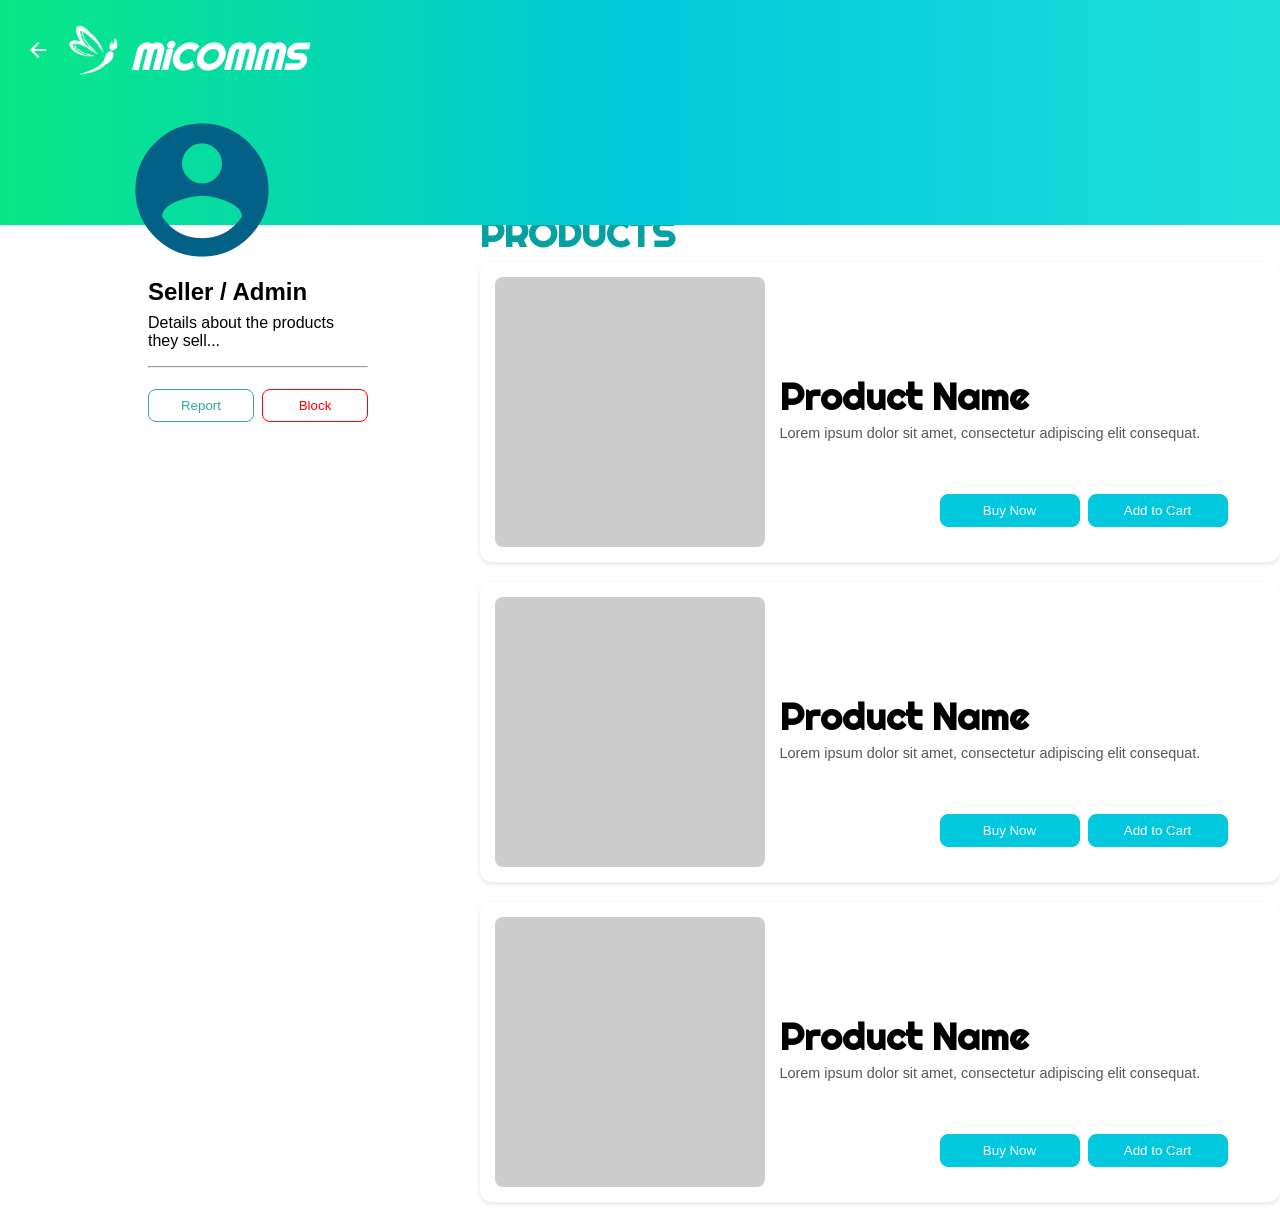
<file: admin-user.htm>
<!DOCTYPE html> 
<html lang="en">
<head>
    <meta charset="UTF-8">
    <meta name="viewport" content="width=device-width, initial-scale=1.0">
    <title>MICOMMS</title>

    <!-- Icons & Fonts -->
    <link rel="stylesheet" href="https://fonts.googleapis.com/icon?family=Material+Icons">
    <link rel="icon" type="image/png" href="images/logoalt.png">
    <link rel="stylesheet" href="admin-user.css">
</head>
<body>
    <!-- Header / Navbar -->
     <header>
         <nav class="navbar section-content">
             <div class="logo-container">
                <a href="landing-basket.htm" class="back-button" title="Back to landing page">
                     <i class="material-icons">arrow_back</i>
                     </a>
                     <img src="images/logo-white.png" alt="MiCOMMS logo" class="logo-img">
                     <a href="#" class="nav-logo">
                        <h2 class="logo-text">MiCOMMS</h2>
                    </a>
                </div>
            </nav>

  <nav class="navigation">
    <div class="profile-section">
        <i class="material-icons profile-icon" aria-label="Profile">account_circle</i>
    </div>
  </nav>
</header>

    <main>
        <section class="content-container">
            <aside class="sidebar">
                <h3>Seller / Admin</h3>
                <p class="bio">Details about the products they sell...</p><hr>

                    <div class="tabs">
                        <button data-tab="report" onclick="openReportModal()">Report</button>
                        <button data-tab="block" class="block-btn" onclick="openBlockModal()">Block</button>
                    </div>
            </aside>
            <!-- View As -->
                <div class="tabs-content active" id="view" data-content="view">
                    <h4>PRODUCTS</h4>
                        <section class="product-list">
                            
                            <div class="product-card">
                                <div class="product-img"></div>
                                <div class="product-info">
                                <h5>Product Name</h5>
                                <p class="description">
                                    Lorem ipsum dolor sit amet, consectetur adipiscing elit consequat.
                                </p>
                                <div class="buy-buttons">
                                    <button class="buy-now" onclick="buyNow()">Buy Now</button>
                                    <button class="add-cart" onclick="addToCart()">Add to Cart</button>
                                </div>
                                </div>
                            </div>

                            <div class="product-card">
                                <div class="product-img"></div>
                                <div class="product-info">
                                <h5>Product Name</h5>
                                <p class="description">
                                    Lorem ipsum dolor sit amet, consectetur adipiscing elit consequat.
                                </p>
                                <div class="buy-buttons">
                                <button class="buy-now" onclick="buyNow()">Buy Now</button>
                                <button class="add-cart" onclick="addToCart()">Add to Cart</button>
                                </div>
                                </div>
                                
                            </div>

                            <div class="product-card">
                                <div class="product-img"></div>
                                <div class="product-info">
                                <h5>Product Name</h5>
                                <p class="description">
                                    Lorem ipsum dolor sit amet, consectetur adipiscing elit consequat.
                                </p>
                                <div class="buy-buttons">
                                <button class="buy-now" onclick="buyNow()">Buy Now</button>
                                <button class="add-cart" onclick="addToCart()">Add to Cart</button>
                                </div>
                                </div>
                            </div>

                            
                        </section>
                    </div>

        </section>

    </main>

<div id="modalOverlay" class="modal-overlay">

  <!-- REPORT -->
  <div class="modal" id="reportModal">
    <h4>Report Seller</h4>
    <p>Please describe the issue with this seller</p>

    <textarea rows="4"></textarea>

    <div class="block-buttons">
      <button class="block-confirm" onclick="submitReport()">Submit</button>
      <button class="block-cancel" onclick="closeModal()">Cancel</button>
    </div>
  </div>

  <!-- BLOCK -->
  <div class="modal" id="blockModal">
    <h4>Block Seller</h4>
    <p>Are you sure you want to block this seller?</p>

    <div class="block-buttons">
      <button class="block-confirm" onclick="confirmBlock()">Block</button>
      <button class="block-cancel" onclick="closeModal()">Cancel</button>
    </div>
  </div>

</div>

    <script src="admin-user.js"></script>
</body>
</html>
</file>
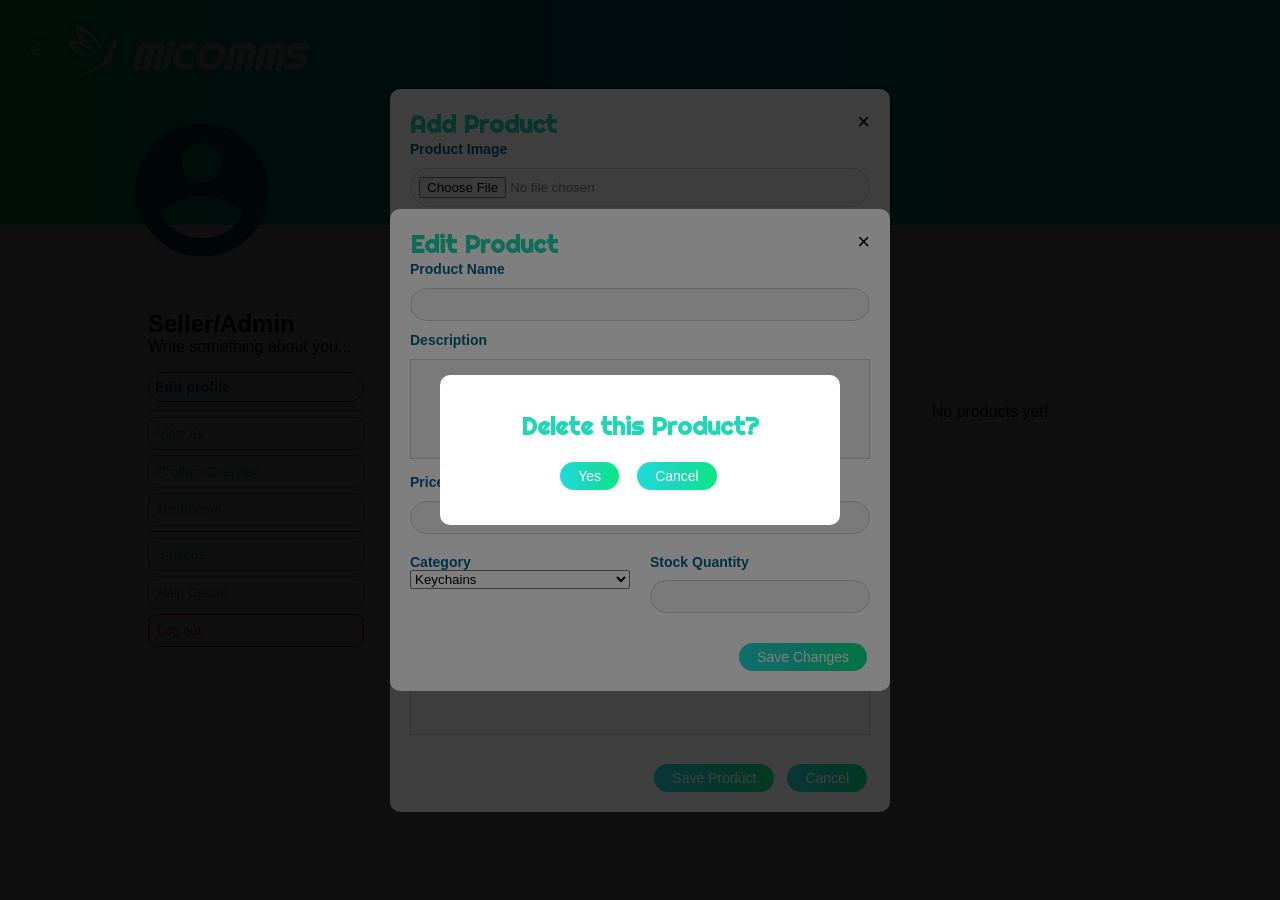
<file: dashboard.htm>
<!DOCTYPE html>
<html lang="en">
<head>
    <meta charset="UTF-8">
    <meta name="viewport" content="width=device-width, initial-scale=1.0">
    <title>MICOMMS</title>


    <!-- Icons & Fonts -->
    <link rel="stylesheet" href="https://fonts.googleapis.com/icon?family=Material+Icons">
    <link rel="icon" type="image/png" href="images/logoalt.png">
    <link rel="stylesheet" href="style.css">
    <link rel="icon" type="image/png" href="images/logo-circle.png">
</head>
<body>
    <!-- Header / Navbar -->
    <header>
        <nav class="navbar section-content">
            <div class="logo-container">
                <a href="landing-basket.htm" class="back-button" title="Back to landing page">
                    <i class="material-icons">arrow_back</i>
                </a>
                <img src="images/logo-white.png" alt="MiCOMMS logo" class="logo-img">
                <a href="#" class="nav-logo">
                    <h2 class="logo-text">MiCOMMS</h2>
                </a>
            </div>
        </nav>


        <nav class="navigation">
            <div class="profile-section">
                <i class="material-icons profile-icon">account_circle</i>
            </div>
        </nav>
    </header>


    <!-- Main Content-->
    <main>
        <section class="content-container">
            <!-- side bar-->
            <aside class="sidebar">
                <h3>Seller/Admin</h3>
                <p class="bio">
                    Write something about you...
                </p>


                <div class="tabs">
                    <button type="button" class="active edit-profile" data-tab-value="#edit_profile">Edit profile</button><hr>
                    <button type="button" data-tab-value="#view">View as</button>


                    <button type="button" data-tab-value="#product_overview">Product Overview</button>
                    <button type="button" data-tab-value="#dashboard">Dashboard</button><hr>


                    <button type="button" data-tab-value="#settings">Settings</button>
                    <button type="button" data-tab-value="#help">Help Centre</button>


                    <!-- Log out -->
                    <button type="button" class="log-out" onclick="logoutNow()">Log out</button>
                </div>
            </aside>
        </section>


        <section class="content-container">
            <!-- View As -->
            <div class="tabs-content active" id="view" data-content="view">
                <h4>PRODUCTS</h4>
                <section class="product-list" id="productsList">
                    <!-- Products -->
                    <div class="product-card" style="justify-content:center; align-items:center;">
                        <p>No products yet!</p>
                    </div>
                </section>
            </div>


            <div class="tab-content">
                <!-- Product Overview -->
                <div class="tabs-content" id="product_overview" data-content="product_overview">
                    <h4>Product Overview</h4>
                    <div class="update">
                        <!-- PRODUCTS COLUMN -->
                        <section class="products-list">
                            <div class="products-card" id="productsContainer">
                                <!-- Add product button  -->
                                <button type="button" class="add-prod">
                                    <i class="material-icons">add</i>Add Product
                                </button>
                            </div>
                        </section>


                        <!-- Selling List (demo) -->
                        <container class="selling-list">
                            <div class="selling-card">
                                <h5>Selling Products</h5>
                                <div class="item">
                                    <p>PRODUCT</p>
                                    <p>REVENUE</p>
                                    <p>SOLD</p>
                                </div>
                                <hr class="table-line">
                                <div class="item">
                                    <p>No data yet</p>
                                    <p>-</p>
                                    <p>-</p>
                                </div>
                            </div>
                        </container>
                    </div>
                </div>


                <!-- Dashboard -->
                <div class="tabs-content" id="dashboard" data-content="dashboard">
                    <h4>Dashboard</h4>
                    <div class="flex-center">
                        <div class="chart-container">
                            
                            <!-- BALANCE CARD -->
                            <div class="balance-card flex-center">
                                <div class="wrapper">
                                    <h3 class="text">Product Rate</h3>
                                    <data class="h2" value="0.00">$0.00</data>
                                </div>
                            </div>


                            <!-- CHART CARD -->
                            <div class="chart-card">
                                <h3>Earnings - Last 7 days</h3>
                                <div class="no-earnings">
                                    <p>No earnings yet</p>
                                </div>


                                <div class="wrapper flex-center">
                                    <div class="card-meta">
                                        <p class="text">Total this month</p>
                                        <data class="meta-value" value="0.00">$0.00</data>
                                    </div>
                                    <div class="card-meta">
                                        <data class="meta-value small" value="0">0%</data>
                                        <p class="text">from last month</p>
                                    </div>
                                </div>
                            </div>
                        </div>
                    </div>
                </div>


                <!-- Settings (demo) -->
                <div class="tabs-content" id="settings" data-content="settings">
                    <h4>Settings</h4>
                    <div class="demo-content">
                        <p>This is a demo settings page.</p>
                    </div>
                </div>


                <!-- Help Centre (demo) -->
                <div class="tabs-content" id="help" data-content="help">
                    <h4>Help Centre</h4>
                    <div class="demo-content">
                        <p>This is a demo help centre page.</p>
                    </div>
                </div>


                <!-- Hidden tab -->
                <div class="tabs-content" id="edit_profile" data-content="edit_profile"></div>
            </div>
        </section>
    </main>


    <!-- Edit Profile Modal -->
    <div id="editProfileModal" class="modal">
        <div class="modal-profile-edit">
            <span class="close" onclick="closeEditProfile()">&times;</span>
            <h2>Edit Profile</h2>


            <!-- profile picture input -->
            <input type="file" id="profilePictureInput" accept="image/*">
            <div id="profilePicturePreview" class="profile-preview"></div>


            <label>Display Name</label>
            <input id="profileNameInput" type="text" placeholder="Username...">


            <label>Bio</label>
            <textarea id="profileBioInput" placeholder="Write something about you..."></textarea>


            <button onclick="saveProfile()">Save</button>
        </div>
    </div>


    <!-- Add Product Modal -->
    <div id="addProductModal" class="modal">
        <div class="modal-content-add">
            <span class="close" id="closeModalBtn">&times;</span>
            <h2>Add Product</h2>


            <!-- Product image + price -->
            <label>Product Image</label>
            <input type="file" id="productImage" accept="image/*">
            <div id="productImagePreview" class="product-preview"></div>


            <label>Product Name</label>
            <input type="text" id="productName">


            <label>Price</label>
            <input type="number" id="productPrice" step="0.01" min="0" placeholder="0.00">


            <label><p class="product-category">Category: </p></label>
                <select id="productCategory">
                  <option value="keychains">Keychains</option>
                  <option value="stickers">Stickers</option>
                  <option value="button-pins">Button Pins</option>
                  <option value="posters-prints">Posters / Prints</option>
                </select>

            <label><p class="product-stock">Stock: </p></label>
            <input type="number" id="productStock" min="0" placeholder="0">

            <label>Description</label>
            <textarea id="productDesc"></textarea>


            <div class="modal-buttons">
                <button id="saveProductBtn">Save Product</button>
                <button id="cancelAddBtn">Cancel</button>
            </div>
        </div>
    </div>


    <!-- Edit Product Modal -->
    <div id="editModal" class="modal">
      <div class="modal-content-add">
        <span class="close" onclick="closeEditModal()">&times;</span>
        <h2>Edit Product</h2>

        <label for="editTitle">Product Name</label>
        <input type="text" id="editTitle">

        <label for="editDesc">Description</label>
        <textarea id="editDesc"></textarea>

        <label for="editPrice">Price</label>
        <input type="number" id="editPrice" min="0" step="0.01">

        <div class="edit-flex-row">
            <div class="edit-column">
              <label for="editCategory">Category</label>
              <select id="editCategory">
                  <option value="keychains">Keychains</option>
                  <option value="pins">Button Pins</option>
                  <option value="stickers">Stickers</option>
                  <option value="poster-prints">Poster / Prints</option>
              </select>
            </div>

            <div class="edit-column">
                <label for="editStock">Stock Quantity</label>
                <input type="number" id="editStock" min="0" step="1">
            </div>
        </div>

        <div class="edit-button">
          <button onclick="saveEdit()">Save Changes</button>
        </div>
      </div>
    </div>



    <!-- Delete Product -->
    <div id="deleteModal" class="modal">
        <div class="modal-content-delete">
            <h2>Delete this Product?</h2>
            <div class="delete-buttons">
                <button onclick="confirmDelete()">Yes</button>
                <button onclick="closeDeleteModal()">Cancel</button>
            </div>
        </div>
    </div>


    <script src="function.js"></script>
</body>
</html>
</file>
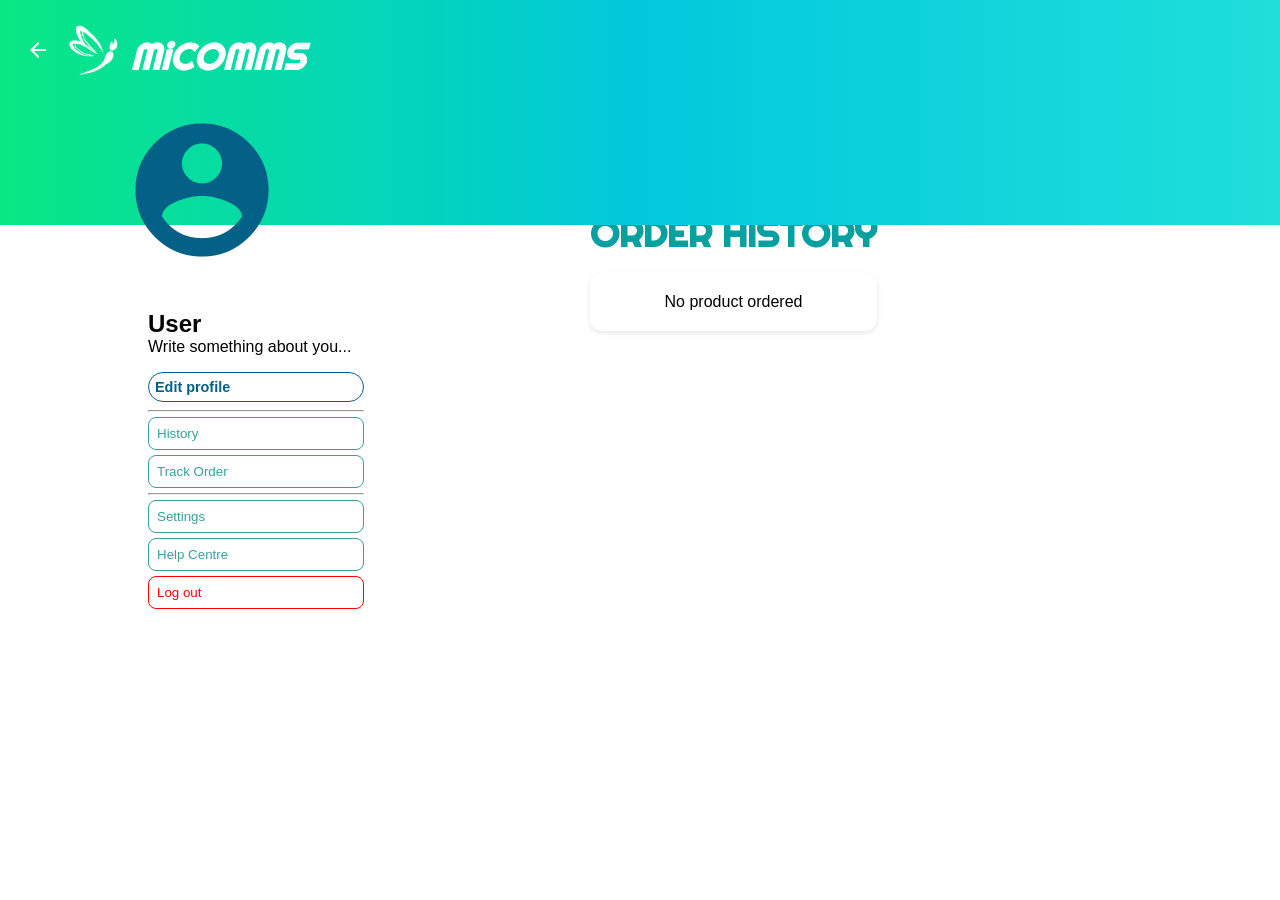
<file: user-dashboard.htm>
<!DOCTYPE html>
<html lang="en">
<head>
  <meta charset="UTF-8">
  <meta name="viewport" content="width=device-width, initial-scale=1.0">
  <title>MICOMMS</title>

  <!-- Icons & Fonts -->
  <link rel="stylesheet" href="https://fonts.googleapis.com/icon?family=Material+Icons">
  <link rel="icon" type="image/png" href="images/logoalt.png">
  <link rel="stylesheet" href="user-dashboard.css">
  <link rel="icon" type="image/png" href="images/logo-circle.png">
</head>
<body>
    
  <!-- Header / Navbar -->
  <header>
    <nav class="navbar section-content">
      <div class="logo-container">
        <a href="landing-basket.htm" class="back-button" title="Back to landing page">
          <i class="material-icons">arrow_back</i>
        </a>
        <img src="images/logo-white.png" alt="MiCOMMS logo" class="logo-img">
        <a href="#" class="nav-logo">
          <h2 class="logo-text">MiCOMMS</h2>
        </a>
      </div>
    </nav>

    <nav class="navigation">
      <div class="profile-section">
        <i class="material-icons profile-icon" aria-label="Profile">account_circle</i>
      </div>
    </nav>
  </header>

  <!-- Main Content -->
  <main>
    <section class="content-container">

      <!-- Sidebar -->
      <aside class="sidebar">
        <h3>User</h3>
        <p class="bio">
          Write something about you...
        </p>

        <div class="side-tabs">
          <button type="button" class="edit-profile">Edit profile</button>
          <hr>
          <button type="button" data-tab-value="#order_history">History</button>
          <button type="button" data-tab-value="#order_tracking">Track Order</button>
          <hr>
          <button type="button" data-tab-value="#settings">Settings</button>
          <button type="button" data-tab-value="#help">Help Centre</button>

          <!-- Log out -->
          <button type="button" class="log-out" onclick="logoutNow()">Log out</button>
        </div>
      </aside>
    </section>

    <section class="content-container">
      <!-- Order History -->
      <div class="tabs-content active" id="order_history" data-content="order_history">
        <h4>ORDER HISTORY</h4>
        <section class="order-history-tab" id="orderHistoryContainer"></section>
        <div class="demo-content" id="noOrderHistory">
          <p>No product ordered</p>
        </div>
      </div>

      <!-- Order Tracking -->
      <div class="tabs-content" id="order_tracking" data-content="order_tracking">
        <h4>ORDER TRACKING</h4>
        <section class="order-tracking-tab" id="orderTrackingContainer"></section>
        <div class="demo-content" id="noOrderTracking">
          <p>No product added</p>
        </div>
      </div>

      <!-- Settings (demo) -->
      <div class="tabs-content" id="settings" data-content="settings">
        <h4>Settings</h4>
        <div class="demo-content">
          <p>This is a demo settings page.</p>
        </div>
      </div>

      <!-- Help Centre (demo) -->
      <div class="tabs-content" id="help" data-content="help">
        <h4>Help Centre</h4>
        <div class="demo-content">
          <p>This is a demo help centre page.</p>
        </div>
      </div>

      <!-- Hidden tab -->
      <div class="tabs-content" id="edit_profile" data-content="edit_profile"></div>
    </section>
  </main>

  <!-- Modal overlay for all modals -->
  <div id="modalOverlay" class="modal-overlay">

    <!-- Edit Profile Modal -->
    <div id="editProfileModal" class="modal">
      <div class="modal-profile-edit">
        <span class="close" onclick="closeEditProfile()">&times;</span>
        <h2>Edit Profile</h2>

        <!-- profile picture input -->
        <input type="file" id="profilePictureInput" accept="image/*">
        <div id="profilePicturePreview" class="profile-preview"></div>

        <label>Display Name</label>
        <input id="profileNameInput" type="text" placeholder="Username...">

        <label>Bio</label>
        <textarea id="profileBioInput" placeholder="Write something about you..."></textarea>

        <button type="button" class="save-profile-btn" onclick="saveProfile()">Save</button>
      </div>
    </div>

    <!-- Log Out Modal -->
    <div class="modal" id="logoutModal">
      <div class="modal-content-delete">
        <h2>Log Out</h2>
        <p>Are you sure you want to log out?</p>
        <div class="delete-buttons">
          <button type="button" onclick="confirmLogout()">Yes</button>
          <button type="button" onclick="closeLogoutModal()">Cancel</button>
        </div>
      </div>
    </div>
  </div>

  <script src="user-dashboard.js"></script>
</body>
</html>
</file>
<file: admin-user.css>
/* ========== IMPORTED FONTS ========== */
@import url("https://fonts.googleapis.com/css2?family=Archivo+Black&display=swap");
@import url("https://fonts.googleapis.com/css2?family=Righteous&display=swap");

* {
  margin: 0;
  padding: 0;
  box-sizing: border-box;
  font-family: Arial, Helvetica, sans-serif;
}

:root {
  --header-height: 10%;

 /* ========== COLORS ========== */
  --primary-color: #09E784;
  --secondary-color: #01C8DC;
  --tertiary-color: #20DFDA;
  --black-color: #000000;
  --green-color: #1ED7B5;

 /* ========== FONT SIZE ========== */
  --font-size-s: 0.9rem;
  --font-size-n: 1rem;
  --font-size-m: 1.12rem;
  --font-size-l: 1.5rem;
  --font-size-xl: 2rem;
  --font-size-xxl: 2.3rem;
  --font-size-3xl: 2.5rem;

/* ========== FONT WEIGHT ========== */
  --font-weight-normal: 400;
  --font-weight-medium: 500;
  --font-weight-semibold: 600;
  --font-weight-bold: 700;

 /* ========== SITE MAX WIDTV ========== */
  --site-max-width: 1300px;

 /* ========== GRAPH ========== */
  --space-cadet: hsl(226, 54%, 26%);
  --cultured: hsl(0, 0%, 95%);
  --white: hsl(0, 0%, 100%);

  --ff-dm-sans: 'Roboto', sans-serif;
  --ff-helvetica: 'Helvetica', sans-serif;

  --fw-500: 500;

  --shadow: 1px 1px 3px hsla(0, 0%, 0%, 0.15);

  --radius-5: 5px;
  --radius-15: 15px;

  --transition-1: 0.25s ease;
  --transition-2: 1s ease;
}


html {
  scroll-behavior: smooth;
}

ul {
  list-style: none;
}

a {
  text-decoration: none;
}

button {
  cursor: pointer;
  border: none;
  background: none;
}

img {
  width: 100%;
}

.section-content {
  margin: 0;           
  padding: 0 40px;     
  max-width: none;    
}

/* ========== HEADER / NAVBAR ========== */

header {
  position: fixed;
  width: 100%;
  height: 25%;
  z-index: 5;
  background-image: linear-gradient(to right, #09E784, #01C8DC, #20DFDA);
}

header .navbar {
  display: flex;
  padding: 20px;
  align-items: center;
  justify-content: flex-start;
}

.logo-container {
  display: flex;
  align-items: center;
  gap: 12px;
  margin-right: auto;
}

.logo-img {
  width: 50px;
  height: 50px;
  padding: 0;
  display: flex;
}

.back-button {
  display: flex;
  align-items: center;
  justify-content: center;
  margin: 0;
  color: white;
  font-size: var(--font-size-xl);
  padding: 6px;
  border-radius: 50%;
  transition: 0.3s;
}

.back-button:hover {
  background: rgba(255, 255, 255, 0.2);
}

.nav-logo {
  display: flex;
  gap: 10px;
  justify-content: flex-start;
  align-items: center;
}

.navbar .nav-logo .logo-text {
  margin-top: 13px;
  color: white;
  font-style: italic;
  font-size: var(--font-size-xxl);
  font-weight: var(--font-weight-semibold);
  font-family: 'Righteous';
}

.navigation {
  display: flex;
  gap: 10rem;
  align-items: center;
  padding: 10px;
  margin-left: 2rem;
}

.profile-section {
  display: flex;
  align-items: center;
  gap: 10px;
}

.profile-icon {
  margin-left: 5rem;
  font-size: 10rem;
  color: #036087;
}

.navbar .nav-menu {
  display: flex;
  align-items: center;
  gap: 16px;
}

.navbar .nav-menu .material-icons {
  padding: 10px 2px;
  color: #036087;
  font-size: var(--font-size-xl);
  transition: 0.3s ease;
  cursor: pointer;
}

.navbar .nav-menu .material-icons:hover {
  color: white;
}

/* ========== MAIN LAYOUT ========== */

main {
  display: flex;
  padding: 20px 40px;
  gap: 30px;
}


.content-container {
  margin-top: 190px;
  display: flex;
  align-items: flex-start;
  gap: 30px;
  padding: 0 40px;
}

/* ========== SIDEBAR ========== */

.sidebar {
  position: fixed;
  margin-top: 2rem;
  margin-left: 3rem;
  width: 260px;
  background: white;
  border-radius: 12px;
  padding: 20px;
}

.profile-pic {
  width: 100px;
  height: 100px;
  border-radius: 50%;
  background: #ccc;
  margin: 0 auto 15px;
}

.sidebar h3 {
    margin-bottom: 0.5rem;
  margin-top: 1rem;
  font-size: var(--font-size-l);
}

.sidebar .bio {
  margin-bottom: 1rem;
}

.sidebar button {
    display: flex;
    justify-content: center;
  width: 50%;
  margin: 5px 0;
  padding: 8px;
  border: 1px solid #35a29f;
  border-radius: 8px;
  background: none;
  cursor: pointer;
  color: #35a29f;
  transition: 0.3s;
}

.sidebar .tabs {
    display: flex;
    flex-direction: row;
    align-items: center;
    gap: 8px;
    margin-top: 1rem;
}

.purchase-tab {
    display: flex;
    align-items: flex-end;
}

.buy-buttons {
    display: flex;
    margin-left: 10rem;
    margin-top: 3rem;
    gap: 8px;
}

.buy-buttons .buy-now, .add-cart {
  width: 140px;
  margin: 5px 0;
  padding: 8px;
  border: 1px solid var(--secondary-color);
  border-radius: 8px;
  background: var(--secondary-color);
  cursor: pointer;
  color: white;
  transition: 0.3s;
}

.buy-buttons .buy-now:hover, .add-cart:hover {
    background: white;
    border-color: var(--secondary-color);
    color: var(--secondary-color);
}

.sidebar .tabs button {
  text-align: left;
  display: flex;
  align-items: center;
  gap: 8px;
}

.sidebar button:hover {
  background: #35a29f;
  color: white;
}

.sidebar .block-btn {
  color: red;
  border: 1px solid red;
}

.tabs .block-btn:hover {
  background: red;
  color: white;
}

/* ========== PRODUCT SECTION ========== */

.product-list {
  margin-left: 25rem;
  flex: 1;
  display: flex;
  flex-direction: column;
  gap: 20px;
}

.product-card {
  height: 300px;
  width: 800px;
  display: flex;
  background: white;
  border-radius: 12px;
  padding: 15px;
  align-items: center;
  box-shadow: 0 2px 5px rgba(0, 0, 0, 0.1);
}

.product-img {
  width: 35%;
  height: 100%;
  background: #ccc;
  border-radius: 8px;
  flex-shrink: 0;
}

.product-info {
  margin-left: 15px;
  margin-top: 5rem;
}

.product-info h4,
h4 {
  margin-bottom: 5px;
  font-size: var(--font-size-xxl);
  font-family: 'Righteous';
  color: rgb(5, 161, 161);
}

.product-info h5 {
  margin-bottom: 5px;
  font-size: var(--font-size-xxl);
  font-family: 'Righteous';
  color: var(--black-color);
}

.description {
  color: #555;
  font-size: 0.9rem;
}

/* ========== TABS CONTENT ========== */
.tabs-content {
  display: none;
}

.tabs-content h4 {
  margin-left: 25rem;
}

.tabs-content.active {
  display: block;
}



/* ========== MODALS ========== */
/* MODAL OVERLAY */
.modal-overlay {
  position: fixed;
  inset: 0;
  background: rgba(0, 0, 0, 0.45);
  display: none;
  align-items: center;
  justify-content: center;
  z-index: 999;
}

/* MODAL BOX */
.modal {
  background: white;
  padding: 30px;
  border-radius: 14px;
  max-width: 400px;
  width: 90%;
  box-shadow: 0 10px 30px rgba(0,0,0,0.2);
  text-align: center;
  display: none;
}

.modal h4 {
  font-family: "Righteous", sans-serif;
  color: #036087;
  margin-bottom: 10px;
}

.modal p {
  margin-bottom: 20px;
}

.modal textarea {
  width: 100%;
  padding: 10px;
  border-radius: 8px;
  border: 1px solid #ccc;
  resize: none;
}


/* ========== BLOCK / DEMO CARDS ========== */
.demo-content,
.no-earnings,
.block-container {
  margin: 4rem auto;
  max-width: 600px;
  background: white;
  border-radius: 12px;
  padding: 50px;
  box-shadow: 0 2px 5px rgba(0,0,0,0.1);
  text-align: center;
  display: flex;
  flex-direction: column;
  align-items: center;   
  justify-content: center; 
}

.block-container h4, p {
  margin: 0 0 10px 0;  
}

.block-container {
  margin: 4rem auto;
  max-width: 600px;
  background: white;
  border-radius: 12px;
  padding: 50px;
  box-shadow: 0 2px 5px rgba(0,0,0,0.1);
  text-align: center;
  display: flex;
  flex-direction: column;
  align-items: center;
  justify-content: center;
}

.block-container h4, 
.block-container p {
  margin-bottom: 10px;
  color: #036087;
  font-family: "Righteous", sans-serif;
}

.block-container p {
  margin-bottom: 25px;
  color: #333;
}

.block-buttons {
  display: flex;
  justify-content: center;
  gap: 20px;
}

.block-buttons button {
  min-width: 90px;
  padding: 8px 18px;
  border-radius: 20px;
  font-weight: bold;
  border: 1px solid transparent;
}

.block-confirm {
  background: #e53935;
  color: white;
  border-color: #e53935;
}

.block-cancel {
  background: #eee;
  color: #333;
  border-color: #ccc;
}
</file>
<file: style.css>
/* ========== IMPORTED FONTS ========== */
@import url("https://fonts.googleapis.com/css2?family=Archivo+Black&display=swap");
@import url("https://fonts.googleapis.com/css2?family=Righteous&display=swap");

* {
  margin: 0;
  padding: 0;
  box-sizing: border-box;
  font-family: Arial, Helvetica, sans-serif;
}

:root {
  --header-height: 10%;

  /* ========== COLORS ========== */
  --primary-color: #09E784;
  --secondary-color: #01C8DC;
  --tertiary-color: #20DFDA;
  --black-color: #000000;
  --green-color: #1ED7B5;

  /* ========== FONT SIZE ========== */
  --font-size-s: 0.9rem;
  --font-size-n: 1rem;
  --font-size-m: 1.12rem;
  --font-size-l: 1.5rem;
  --font-size-xl: 2rem;
  --font-size-xxl: 2.3rem;
  --font-size-3xl: 2.5rem;

  /* ========== FONT WEIGHT ========== */
  --font-weight-normal: 400;
  --font-weight-medium: 500;
  --font-weight-semibold: 600;
  --font-weight-bold: 700;

  /* ========== SITE MAX WIDTH ========== */
  --site-max-width: 1300px;

  /* ========== GRAPH ========== */
  --space-cadet: hsl(226, 54%, 26%);
  --cultured: hsl(0, 0%, 95%);
  --white: hsl(0, 0%, 100%);

  --ff-dm-sans: 'Roboto', sans-serif;
  --ff-helvetica: 'Helvetica', sans-serif;

  --fw-500: 500;

  --shadow: 1px 1px 3px hsla(0, 0%, 0%, 0.15);

  --radius-5: 5px;
  --radius-15: 15px;

  --transition-1: 0.25s ease;
  --transition-2: 1s ease;
}

html {
  scroll-behavior: smooth;
}

ul {
  list-style: none;
}

a {
  text-decoration: none;
}

button {
  cursor: pointer;
  border: none;
  background: none;
}

img {
  width: 100%;
}

.section-content {
  margin: 0;
  padding: 0 40px;
  max-width: none;
}

/*=== SCROLL BAR ===*/
::-webkit-scrollbar { width: 0.4rem; }

::-webkit-scrollbar-thumb {
  border-radius: 1rem;
  background: var(--green-color);
  transition: all 0.5s ease-in-out;
}

::-webkit-scrollbar-thumb:hover { background: var(--blue-color); }

::-webkit-scrollbar-track { background: #f9f9f9; }

/* ========== HEADER / NAVBAR ========== */

header {
  position: fixed;
  width: 100%;
  height: 25%;
  z-index: 5;
  background-image: linear-gradient(to right, #09E784, #01C8DC, #20DFDA);
}

header .navbar {
  display: flex;
  padding: 20px;
  align-items: center;
  justify-content: flex-start;
}

.logo-container {
  display: flex;
  align-items: center;
  gap: 12px;
  margin-right: auto;
}

.logo-img {
  width: 50px;
  height: 50px;
  padding: 0;
  display: flex;
}

.back-button {
  display: flex;
  align-items: center;
  justify-content: center;
  margin: 0;
  color: white;
  font-size: var(--font-size-xl);
  padding: 6px;
  border-radius: 50%;
  transition: 0.3s;
}

.back-button:hover {
  background: rgba(255, 255, 255, 0.2);
}

.nav-logo {
  display: flex;
  gap: 10px;
  justify-content: flex-start;
  align-items: center;
}

.navbar .nav-logo .logo-text {
  margin-top: 13px;
  color: white;
  font-style: italic;
  font-size: var(--font-size-xxl);
  font-weight: var(--font-weight-semibold);
  font-family: 'Righteous';
}

.navigation {
  display: flex;
  gap: 10rem;
  align-items: center;
  padding: 10px;
  margin-left: 2rem;
}

.profile-section {
  display: flex;
  align-items: center;
  gap: 10px;
}

.profile-icon {
  margin-left: 5rem;
  font-size: 10rem;
  color: #036087;
}

.navbar .nav-menu {
  display: flex;
  align-items: center;
  gap: 16px;
}

.navbar .nav-menu .material-icons {
  padding: 10px 2px;
  color: #036087;
  font-size: var(--font-size-xl);
  transition: 0.3s ease;
  cursor: pointer;
}

.navbar .nav-menu .material-icons:hover {
  color: white;
}

/* ========== MAIN LAYOUT ========== */

main {
  display: flex;
  padding: 20px 40px;
  gap: 30px;
}

.content-container {
  margin-top: 190px;
  display: flex;
  align-items: flex-start;
  gap: 30px;
  padding: 0 40px;
}

/* ========== SIDEBAR ========== */

.sidebar {
  position: fixed;
  margin-top: 4rem;
  margin-left: 3rem;
  width: 20%;
  background: white;
  border-radius: 12px;
  text-align: left;
  padding: 20px;
}

.profile-pic {
  width: 100px;
  height: 100px;
  border-radius: 50%;
  background: #ccc;
  margin: 0 auto 15px;
}

.sidebar h3 {
  text-align: left;
  margin-top: 1rem;
  font-size: var(--font-size-l);
}

.sidebar .bio {
  text-align: left;
  margin-bottom: 1rem;
}

.sidebar button {
  width: 100%;
  margin: 5px 0;
  padding: 8px;
  border: 1px solid #35a29f;
  border-radius: 8px;
  background: none;
  cursor: pointer;
  color: #35a29f;
  transition: 0.3s;
}

.sidebar .tabs button {
  text-align: left;
  display: flex;
  align-items: center;
  gap: 8px;
}

.sidebar button:hover:not(.edit-profile, .log-out) {
  background: #35a29f;
  color: white;
}

.sidebar .edit-profile {
  border: 1px solid #036087;
  font-size: var(--font-size-s);
  background: white;
  color: #036087;
  padding: 6px;
  border-radius: 20px;
  cursor: pointer;
  font-weight: bold;
  margin-bottom: 0.5rem;
}

.sidebar .log-out {
  color: red;
  border: 1px solid red;
}

.sidebar .log-out:hover {
  background: red;
  color: white;
}

/* ========== PRODUCT SECTION ========== */

.product-list {
  margin-left: 25rem;
  flex: 1;
  display: flex;
  flex-direction: column;
  gap: 20px;
}

.product-card {
  height: 300px;
  width: 800px;
  display: flex;
  background: white;
  border-radius: 12px;
  padding: 15px;
  align-items: center;
  box-shadow: 0 2px 5px rgba(0, 0, 0, 0.1);
}

.product-img {
  width: 35%;
  height: 100%;
  background: #ccc;
  border-radius: 8px;
  flex-shrink: 0;
}

.product-info {
  margin-left: 15px;
}

.product-info h4,
h4 {
  margin-bottom: 5px;
  font-size: var(--font-size-xxl);
  font-family: 'Righteous';
  color: rgb(5, 161, 161);
}

.product-info h5 {
  margin-bottom: 5px;
  font-size: var(--font-size-xxl);
  font-family: 'Righteous';
  color: var(--black-color);
}

.description {
  color: #555;
  font-size: 0.9rem;
}

/* ========== TABS CONTENT ========== */

.tabs-content {
  display: none;
}

.tabs-content h4 {
  margin-left: 25rem;
}

.tabs-content.active {
  display: block;
}

/* ========== PRODUCT OVERVIEW ========== */

.products-list,
.selling-list {
  flex: 1;
}

.update {
  margin-left: 25rem;
  margin-top: 1rem;
  display: flex;
  flex-direction: row;
  gap: 30px;
  justify-items: center;
}

.products-card {
  flex: 1;
  min-width: 500px;
}

.products-list {
  flex: 1;
  display: flex;
  flex-direction: column;
  gap: 20px;
  justify-content: center;
}

.products-card {
  display: flex;
  flex-direction: column;
  background: white;
  border-radius: 12px;
  padding: 15px;
  gap: 15px;
  box-shadow: 0 2px 5px rgba(0, 0, 0, 0.1);
}

.add-prod {
  border: 1px solid #036087;
  font-size: var(--font-size-s);
  background: white;
  color: #036087;
  padding: 2px 8px;
  border-radius: 15px;
  cursor: pointer;
  font-weight: bold;
  align-items: center;
  margin-bottom: 1rem;
  display: flex;
  justify-content: center;
  gap: 4px;
}

.prod-details {
  flex-direction: row;
}

.product-item {
  display: flex;
  flex-direction: row;
  align-items: center;
  gap: 15px;
  height: 100px;
}

.products-img {
  width: 20%;
  height: 100%;
  background: #ccc;
  border-radius: 8px;
  flex-shrink: 0;
}

.products-info {
  display: flex;
  flex-direction: column;
  justify-content: center;
}

/* ========== SELLING LIST ========== */

.selling-list {
  flex: 1;
  display: flex;
  flex-direction: row;
  gap: 20px;
}

.selling-card {
  display: flex;
  justify-content: center;
  flex-direction: column;
  background: white;
  border-radius: 12px;
  padding: 15px;
  gap: 10px;
  box-shadow: 0 2px 5px rgba(0, 0, 0, 0.1);
  font-size: var(--font-size-s);
}

.selling-card h5 {
  align-self: flex-start;
  color: gray;
}

.table-header h5 {
  width: 33%;
  flex-direction: row;
}

.table-line {
  border: none;
  border-top: 1px solid #ccc;
  margin: 5px 0 10px;
}

.selling-card .item:first-of-type p {
  color: gray;
}

.product-details {
  flex-direction: row;
  justify-content: center;
}

.products-item,
.products-item {
  display: flex;
  flex-direction: row;
  align-items: center;
  gap: 15px;
  text-align: center;
  color: #808080;
  font-weight: var(--font-weight-normal);
  font-style: 'Helvetica';
}

.item {
  display: flex;
  flex-direction: row;
  align-items: center;
  gap: 15px;
  text-align: center;
}

.products-item,
.item {
  display: flex;
  justify-content: center;
  text-align: center;
  width: 100%;
}

.products-item h5,
.item p {
  width: 100%;
  text-align: center;
}

/* ========== MODALS ========== */
/* Edit Profile Modal */
.modal-profile-edit {
  background: #fff;
  width: 500px;
  margin: 10% auto;
  padding: 20px;
  border-radius: 10px;
  position: relative;
  height: auto;
  max-height: 90vh;
  overflow-y: auto;
}

#editModal label,
#editProfileModal label,
#addProductModal label {
  font-size: 14px;
  color: #036087;
  font-weight: var(--font-weight-bold);
}

#editProfileModal input,
#editProfileModal textarea,
#addProductModal input,
#addProductModal textarea,
#editModal input,
#editModal textarea {
  background: #f5f5f5;
  border: 1px solid #ccc;
  resize: none;
  width: 100%;
  margin: 10px 0;
  padding: 8px;
  color: gray;
}

.save-btn {
  position: absolute;
  bottom: 20px;
  right: 20px;
}

.modal {
  display: none;
  position: fixed;
  inset: 0;
  background: rgba(0, 0, 0, 0.5);
  z-index: 9999;
  display: flex;
  align-items: center;
  justify-content: center;
}

.modal-content-edit {
  background: #fff;
  height: 300px;
  width: 500px;
  margin: 10% auto;
  padding: 20px;
  border-radius: 10px;
  position: relative;
}

.modal-content-add {
  background: #fff;
  width: 500px;
  max-width: 90%;
  padding: 20px;
  border-radius: 10px;
  position: relative;
  height: auto;
  max-height: 90vh;
  overflow-y: auto;
}

.modal h2 {
  color: var(--green-color);
  font-family: "Righteous", sans-serif;
}

.modal input {
  width: 100%;
  margin: 10px 0;
  padding: 8px;
  color: gray;
  border-radius: 20px;
}

.modal textarea {
  width: 100%;
  min-height: 100px;
  max-height: 200px;
  resize: vertical;
}

.close {
  float: right;
  font-size: 22px;
  cursor: pointer;
}

.modal-buttons {
  display: flex;
  justify-content: flex-end;
  gap: 10px;
  margin-top: 15px;
}

.modal button {
  border: none;
  background: linear-gradient(90deg, #1cdcda, #1dd7b5, #09e883);
  padding: 6px 18px;
  border-radius: 20px;
  font-size: 14px;
  cursor: pointer;
  transition: 0.2s;
  float: none;
  color: white;
  margin-right: 3px;
}

.modal button:hover {
  border: 1px solid var(--black-color);
  background: none;
  color: var(--black-color);
}

#addProductModal select {
  width: 100%;
  margin: 10px 0;
  padding: 8px;
  border-radius: 20px;
  border: 1px solid #ccc;
  background: #f5f5f5;
  color: gray;
}

/* ========== DELETE MODAL ========== */

.modal-content-delete {
  background: white;
  height: 150px;
  width: 400px;
  margin: 10% auto;
  padding: 20px;
  border-radius: 10px;
  position: relative;
  display: flex;
  flex-direction: column;
  align-items: center;
  justify-content: center;
  text-align: center;
}

.modal-content-delete button {
  border: none;
  background: linear-gradient(90deg, #1cdcda, #1dd7b5, #09e883);
  padding: 6px 18px;
  border-radius: 20px;
  font-size: 14px;
  cursor: pointer;
  transition: 0.2s;
  color: white;
  margin-top: 20px;
}

.modal-content-delete button:hover {
  border: 1px solid var(--black-color);
  background: none;
  color: var(--black-color);
}

.delete-buttons {
  display: flex;
  justify-content: center;
  gap: 15px;
}

/* ========== EDIT PRODUCT BUTTON ========== */

.edit-button {
  display: flex;
  justify-content: flex-end;
  gap: 10px;
}


.edit-button button {
  border: none;
  background: linear-gradient(90deg, #1cdcda, #1dd7b5, #09e883);
  padding: 6px 18px;
  border-radius: 20px;
  font-size: 14px;
  cursor: pointer;
  transition: 0.2s;
  color: white;
}

.edit-button button:hover {
  border: 1px solid var(--black-color);
  background: none;
  color: var(--black-color);
}

.modal-content-edit {
    background: #fff;
    width: 500px;
    margin: 5% auto;
    padding: 20px;
    border-radius: 10px;
    position: relative;
    display: flex;
    flex-direction: column;
    height: auto;          
    max-height: 95vh;       
}

.edit-flex-row {
    display: flex;
    gap: 20px;
    margin-top: 10px;
}

.edit-column {
    flex: 1;
    display: flex;
    flex-direction: column;
}


.edit-button {
    margin-top: 20px;      
    display: flex;
    justify-content: flex-end;
}


/* ========== GRAPH / DASHBOARD ========== */

*,
*::before,
*::after {
  box-sizing: border-box;
}

.flex-center {
  display: flex;
  justify-content: center;
  align-items: center;
}

.balance-card,
.chart-card {
  padding: 20px;
  border-radius: var(--radius-15);
}

.chart-container {
  margin-left: 25rem;
  display: flex;
  flex-direction: column;
  background: white;
  border-radius: 12px;
  padding: 15px;
  gap: 15px;
  box-shadow: 0 2px 5px rgba(0, 0, 0, 0.1);
}

.balance-card {
  background-color: var(--secondary-color);
  color: var(--white);
  justify-content: space-between;
}

.balance-card .text {
  margin-block-end: 5px;
}

.balance-card .h2 {
  font-weight: var(--fw-700);
}

.chart-card {
  position: relative;
  background-color: var(--white);
}

.chart-card .h2 {
  color: var(--space-cadet);
  font-weight: var(--fw-500);
  margin-block-end: 50px;
}

.chart-card h3 {
  text-align: left;
  margin-bottom: 1rem;
}

.chart-card .card-table {
  display: block;
  padding-block-end: 24px;
  border-block-end: 1px solid var(--black-color);
  margin-block-end: 24px;
}

.chart-card .table-body {
  justify-content: space-evenly;
  align-items: stretch;
  gap: 12px;
}

.chart-card .table-row {
  flex-direction: column-reverse;
  justify-content: flex-start;
  gap: 10px;
  min-height: calc(150px + 31px);
}

.chart-card .table-heading {
  color: var(--primary-color);
  font-family: var(--ff-helvetica);
  font-size: var(--fs-4);
}

.chart-card .table-data {
  min-width: 20px;
  height: 100%;
  background-color: var(--cultured);
  cursor: pointer;
}

.chart-card .chart-bar {
  background-color: var(--secondary-color);
  height: 100%;
  transform-origin: bottom;
  transition: transform var(--transition-2);
}

.chart-card .chart-bar:hover {
  opacity: 0.75;
}

.tooltip {
  position: fixed;
  top: 0;
  left: 50%;
  transform: translateX(-50%);
  background-color: var(--white);
  color: var(--secondary-color);
  font-family: var(--ff-helvetica);
  font-weight: var(--fw-600);
  padding: 8px;
  border: 1px solid var(--cultured);
  border-radius: var(--radius-5);
  box-shadow: var(--shadow);
  pointer-events: none;
  opacity: 0;
  transition: var(--transition-1);
}

.tooltip.active {
  opacity: 1;
}

.chart-card .wrapper {
  justify-content: space-between;
  align-items: flex-start;
}

.chart-card .meta-value {
  color: var(--space-cadet);
  font-weight: var(--fw-500);
  margin-block-start: 5px;
}

.chart-card .meta-value:not(.small) {
  font-size: var(--font-size-xl);
  font-weight: var(--font-weight-medium);
  margin-right: 1rem;
}

.chart-card .card-meta:last-child {
  align-self: flex-end;
  text-align: right;
  color: var(--primary-color);
}

/* ========== PREVIEWS / PRICES ========== */

.profile-preview,
.product-preview {
  width: 100px;
  height: 100px;
  border-radius: 50%;
  background: #f5f5f5;
  margin-top: 8px;
  overflow: hidden;
}

.profile-preview img,
.product-preview img {
  width: 100%;
  height: 100%;
  object-fit: cover;
}

.product-price {
  font-weight: bold;
  color: var(--primary-color);
}

/* ========== LOGOUT / DEMO CARDS ========== */

.demo-content {
    margin-left: 25rem;
    background: white;
    border-radius: 12px;
    padding: 20px;
    box-shadow: 0 2px 5px rgba(0,0,0,0.1);
    text-align: center;
}

.no-earnings {
    margin-left: 25rem;
    background: white;
    border-radius: 12px;
    padding: 20px;
    box-shadow: 0 2px 5px rgba(0,0,0,0.1);
    text-align: center;
}

/* ========== PROFILE PICTURE UPLOAD ========== */
.profile-pic {
  width: 100px;
  height: 100px;
  border-radius: 50%;
  background: #ccc;
  margin: 0 auto 15px;
  overflow: hidden;
  border: 3px solid var(--primary-color);
}

.profile-pic img {
  width: 100%;
  height: 100%;
  object-fit: cover;
}

.preview-img {
  width: 100%;
  height: 100%;
  object-fit: cover;
  border-radius: 50%;
}

/* Ensure modal preview works */
.profile-preview,
.product-preview {
  width: 100px;
  height: 100px;
  border-radius: 50%;
  background: #f5f5f5;
  margin-top: 8px;
  overflow: hidden;
}

.profile-preview img,
.product-preview img {
  width: 100%;
  height: 100%;
  object-fit: cover;
  border-radius: 50%;
}
</file>
<file: user-dashboard.css>
/* ========== IMPORTED FONTS ========== */
@import url("https://fonts.googleapis.com/css2?family=Archivo+Black&display=swap");
@import url("https://fonts.googleapis.com/css2?family=Righteous&display=swap");

* {
  margin: 0;
  padding: 0;
  box-sizing: border-box;
  font-family: Arial, Helvetica, sans-serif;
}

:root {
  --header-height: 10%;

  /* ========== COLORS ========== */
  --primary-color: #09E784;
  --secondary-color: #01C8DC;
  --tertiary-color: #20DFDA;
  --black-color: #000000;
  --green-color: #1ED7B5;

  /* ========== FONT SIZE ========== */
  --font-size-s: 0.9rem;
  --font-size-n: 1rem;
  --font-size-m: 1.12rem;
  --font-size-l: 1.5rem;
  --font-size-xl: 2rem;
  --font-size-xxl: 2.3rem;
  --font-size-3xl: 2.5rem;

  /* ========== FONT WEIGHT ========== */
  --font-weight-normal: 400;
  --font-weight-medium: 500;
  --font-weight-semibold: 600;
  --font-weight-bold: 700;

  --site-max-width: 1300px;
}

html {
  scroll-behavior: smooth;
}

ul {
  list-style: none;
}

a {
  text-decoration: none;
}

button {
  cursor: pointer;
  border: none;
  background: none;
}

img {
  width: 100%;
}

.section-content {
  margin: 0;
  padding: 0 40px;
  max-width: none;
}

/* ========== HEADER / NAVBAR ========== */

header {
  position: fixed;
  width: 100%;
  height: 25%;
  z-index: 5;
  background-image: linear-gradient(to right, #09E784, #01C8DC, #20DFDA);
}

header .navbar {
  display: flex;
  padding: 20px;
  align-items: center;
  justify-content: flex-start;
}

.logo-container {
  display: flex;
  align-items: center;
  gap: 12px;
  margin-right: auto;
}

.logo-img {
  width: 50px;
  height: 50px;
  padding: 0;
  display: flex;
}

.back-button {
  display: flex;
  align-items: center;
  justify-content: center;
  margin: 0;
  color: white;
  font-size: var(--font-size-xl);
  padding: 6px;
  border-radius: 50%;
  transition: 0.3s;
}

.back-button:hover {
  background: rgba(255, 255, 255, 0.2);
}

.nav-logo {
  display: flex;
  gap: 10px;
  justify-content: flex-start;
  align-items: center;
}

.navbar .nav-logo .logo-text {
  margin-top: 13px;
  color: white;
  font-style: italic;
  font-size: var(--font-size-xxl);
  font-weight: var(--font-weight-semibold);
  font-family: 'Righteous';
}

.navigation {
  display: flex;
  gap: 10rem;
  align-items: center;
  padding: 10px;
  margin-left: 2rem;
}

.profile-section {
  display: flex;
  align-items: center;
  gap: 10px;
}

.profile-icon {
  margin-left: 5rem;
  font-size: 10rem;
  color: #036087;
}

/* ========== MAIN LAYOUT ========== */

main {
  display: flex;
  padding: 20px 40px;
  gap: 30px;
}

.content-container {
  margin-top: 190px;
  display: flex;
  align-items: flex-start;
  gap: 30px;
  padding: 0 40px;
}

/* ========== SIDEBAR ========== */

.sidebar {
  position: fixed;
  margin-top: 4rem;
  margin-left: 3rem;
  width: 20%;
  background: white;
  border-radius: 12px;
  text-align: left;
  padding: 20px;
}

.sidebar h3 {
  text-align: left;
  margin-top: 1rem;
  font-size: var(--font-size-l);
}

.sidebar .bio {
  text-align: left;
  margin-bottom: 1rem;
}

.side-tabs button {
  width: 100%;
  margin: 5px 0;
  padding: 8px;
  border: 1px solid #35a29f;
  border-radius: 8px;
  background: none;
  cursor: pointer;
  color: #35a29f;
  transition: 0.3s;
  text-align: left;
  display: flex;
  align-items: center;
  gap: 8px;
}

.side-tabs button:hover:not(.edit-profile, .log-out) {
  background: #35a29f;
  color: white;
}

.sidebar .edit-profile {
  border: 1px solid #036087;
  font-size: var(--font-size-s);
  background: white;
  color: #036087;
  padding: 6px;
  border-radius: 20px;
  cursor: pointer;
  font-weight: bold;
  margin-bottom: 0.5rem;
}

.sidebar .log-out {
  color: red;
  border: 1px solid red;
}

.sidebar .log-out:hover {
  background: red;
  color: white;
}

/* ========== TABS CONTENT ========== */

.tabs-content {
  display: none;
}

.tabs-content.active {
  display: block;
}

.tabs-content h4 {
  margin-left: 25rem;
  font-size: var(--font-size-xxl);
  font-family: 'Righteous';
  color: rgb(5, 161, 161);
}

/* ========== ORDER SECTIONS ========== */

.order-history-tab,
.order-tracking-tab {
  margin-left: 25rem;
  margin-top: 1rem;
  display: flex;
  flex-direction: column;
  gap: 15px;
}

.demo-content {
  margin-left: 25rem;
  background: white;
  border-radius: 12px;
  padding: 20px;
  box-shadow: 0 2px 5px rgba(0,0,0,0.1);
  text-align: center;
}

/* ========== MODALS ========== */

.modal-overlay {
  display: none;
  position: fixed;
  z-index: 9998;
  inset: 0;
  background: rgba(0, 0, 0, .5);
  justify-content: center;
  align-items: center;
}

.modal {
  display: none;
  position: relative;
  z-index: 9999;
}

.modal-profile-edit {
  background: #fff;
  width: 500px;
  margin: 10% auto;
  padding: 20px;
  border-radius: 10px;
  position: relative;
  max-height: 90vh;
  overflow-y: auto;
}

.modal h2 {
  color: var(--green-color);
  font-family: "Righteous", sans-serif;
}

#editProfileModal label {
  font-size: 14px;
  color: #036087;
  font-weight: var(--font-weight-bold);
}

#editProfileModal input,
#editProfileModal textarea {
  background: #f5f5f5;
  border: 1px solid #ccc;
  resize: none;
  width: 100%;
  margin: 10px 0;
  padding: 8px;
  color: gray;
}

.close {
  float: right;
  font-size: 22px;
  cursor: pointer;
}

.modal button,
.modal-content-delete button,
.save-profile-btn {
  border: none;
  background: linear-gradient(90deg, #1cdcda, #1dd7b5, #09e883);
  padding: 6px 18px;
  border-radius: 20px;
  font-size: 14px;
  cursor: pointer;
  transition: 0.2s;
  color: white;
}

.modal button:hover,
.modal-content-delete button:hover,
.save-profile-btn:hover {
  border: 1px solid var(--black-color);
  background: none;
  color: var(--black-color);
}

.modal-content-delete {
  background: white;
  width: 400px;
  margin: 10% auto;
  padding: 20px;
  border-radius: 10px;
  position: relative;
  display: flex;
  flex-direction: column;
  align-items: center;
  justify-content: center;
  text-align: center;
}

.delete-buttons {
  display: flex;
  justify-content: center;
  gap: 15px;
  margin-top: 20px;
}

/* ========== PROFILE PICTURE PREVIEW ========== */

.profile-preview {
  width: 100px;
  height: 100px;
  border-radius: 50%;
  background: #f5f5f5;
  margin-top: 8px;
  overflow: hidden;
}

.profile-preview img {
  width: 100%;
  height: 100%;
  object-fit: cover;
}

.profile-pic {
  width: 100px;
  height: 100px;
  border-radius: 50%;
  background: #ccc;
  margin: 0 auto 15px;
  overflow: hidden;
  border: 3px solid var(--primary-color);
}

.profile-pic img {
  width: 100%;
  height: 100%;
  object-fit: cover;
}

.profile-img {
  width: 145px;
  height: 145px;
  border-radius: 50%;
  object-fit: cover;
  vertical-align: middle;
  margin-left: 90px;
}
</file>
